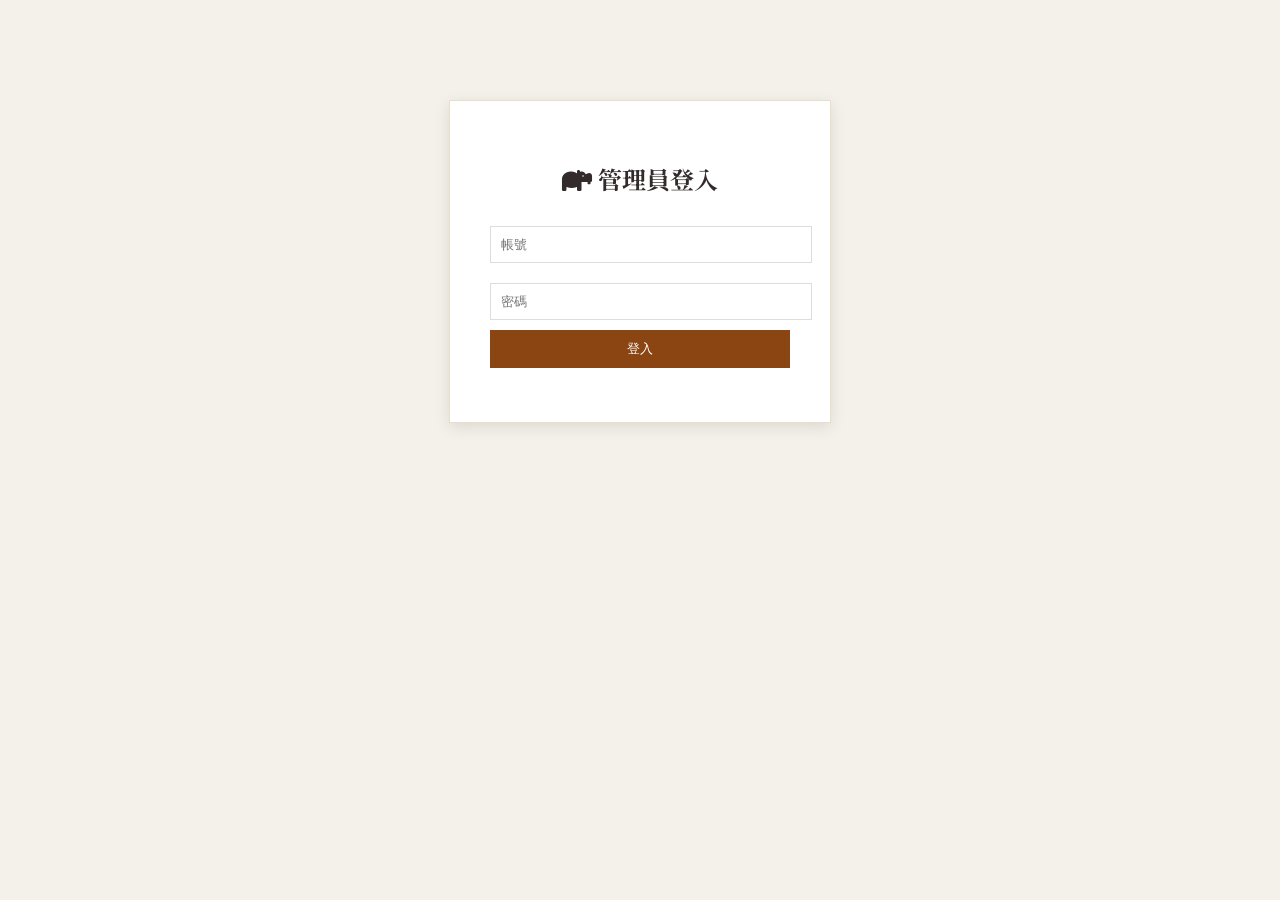
<file: login.html>
<!DOCTYPE html>
<html lang="zh-TW">
<head>
    <meta charset="UTF-8">
    <title>管理員登入 - 河馬博古幽思</title>
    <link href="https://fonts.googleapis.com/css2?family=Noto+Serif+TC:wght@400;700&display=swap" rel="stylesheet">
	<link rel="stylesheet" href="https://cdnjs.cloudflare.com/ajax/libs/font-awesome/6.0.0/css/all.min.css"> 
    <link rel="stylesheet" href="style.css">
    <style>
        .login-box { width: 300px; margin: 100px auto; padding: 40px; background: white; border: 1px solid #eaddca; box-shadow: 0 4px 15px rgba(0,0,0,0.1); text-align: center; }
        .login-box input { width: 100%; padding: 10px; margin: 10px 0; border: 1px solid #ddd; }
        .login-box button { width: 100%; padding: 10px; background: #8b4513; color: white; border: none; cursor: pointer; }
    </style>
</head>
<body style="background: #f4f1ea;">
    <div class="login-box">
        <h2><i class="fa-solid fa-hippo"></i> 管理員登入</h2>
        <input type="text" id="username" placeholder="帳號">
        <input type="password" id="password" placeholder="密碼" onkeypress="handleLoginKey(event)">
        <button onclick="doLogin()">登入</button>
        <p id="msg" style="color: red; font-size: 14px;"></p>
    </div>

    <script>
        function handleLoginKey(event) {
            if (event.key === 'Enter') {
                doLogin();
            }
        }

        async function doLogin() {
            const user = document.getElementById('username').value;
            const pass = document.getElementById('password').value;
            
            const res = await fetch('/api/login', {
                method: 'POST',
                headers: { 'Content-Type': 'application/json' },
                body: JSON.stringify({ username: user, password: pass })
            });
            
            const result = await res.json();
			if (result.success) {
				// 存入 localStorage (包含 username 和 userId)
				localStorage.setItem('user', JSON.stringify({
					username: user,
					userId: result.userId // 確保後端 API 有回傳這個
				}));
				
				// 如果是 admin 就去後台，否則回首頁
				if (user === 'admin') {
					window.location.href = '/admin';
				} else {
					window.location.href = 'index.html';
				}
			}
        }
    </script>
</body>
</html>
</file>
<file: style.css>
:root {
	--primary-color: #8b4513;
	--accent-color: #8B4513;
	--bg-color: #f4f1ea;
	--text-color: #332b2b;
	--danger-color: #ff4d4d;
	--panel-bg: #ffffff;
}

/*
#common-header {
    display: contents; /* 這會讓 header 像透明一樣，讓內部的 nav 直接對應 body 固定 
}
*/

body {
	font-family: 'Noto Serif TC', serif;
	background-color: var(--bg-color);
	color: var(--text-color);
	margin: 0;
	padding-bottom: 50px;
}

/* 導覽列：使用 Sticky 固定在頂部 */
#common-header nav{
	background: white;
	padding: 0 8%;
	display: flex;
	justify-content: space-between;
	align-items: center;
	box-shadow: 0 2px 10px rgba(0,0,0,0.05);
	position: sticky;
	top: 0;
	z-index: 1001; /* 確保在最上層 */
	height: 70px; /* 固定高度比較好計算 */
	box-sizing: border-box;
}

.logo { 
	font-size: 1.5rem !important; 
	font-weight: bold; 
	color: var(--primary-color);
	white-space: nowrap; /* 防止文字換行導致視覺變形 */
    display: flex;
    align-items: center;
}

.logo i {
    margin-right: 10px; /* 調整圖示與文字間距 */
    font-size: 1.8rem;   /* 確保圖示大小也一致 */
}

.cart-status {
	background: var(--primary-color);
	color: white;
	padding: 8px 25px;
	border-radius: 30px;
	cursor: pointer;
	font-weight: bold;
	transition: 0.3s;
	white-space: nowrap;
}
.cart-status:hover { opacity: 0.9; transform: scale(1.05); }

/* 導覽列基礎 */
.category-wrapper {
    background: #fff;
    border-bottom: 1px solid #ddd;
    position: sticky;
    top: 70px;
    z-index: 1000;
}

/* 設定統一的網格寬度與欄位 */
.nav-bar-container, .mega-grid {
    max-width: 1000px; /* 根據你的內容調整總寬度 */
    margin: 0 auto;
    display: grid;
    /* 這裡的列數必須等於 NAV_MENU 的長度 (範例是 5 欄) */
    grid-template-columns: repeat(5, 1fr); 
}

.main-nav {
    grid-column: 1 / -1; /* 讓 ul 撐滿網格 */
    display: grid;
    grid-template-columns: inherit; /* 繼承父層的 5 欄設定 */
    list-style: none;
    padding: 15px 0;
    margin: 0;
}

.nav-item {
    text-align: center;
}

.nav-item a {
    text-decoration: none;
    color: #333;
    font-weight: bold;
    /*display: block;*/
	font-size: 1.1rem;
    transition: 0.3s;
}
.nav-item a:hover {color: var(--primary-color);}

/* 展開面板 */
.mega-menu-panel {
    position: absolute;
    top: 100%;
    left: 0;
    width: 100%;
    background: white;
    box-shadow: 0 10px 20px rgba(0,0,0,0.1);
    max-height: 0; /* 預設高度為 0 */
    overflow: hidden;
    transition: max-height 0.4s ease, opacity 0.3s;
    opacity: 0;
    border-top: 0px solid #eee;
}

/* 滑鼠移入 category-wrapper 時展開 */
.category-wrapper:hover .mega-menu-panel {
    max-height: 300px; /* 設定一個足夠大的高度 */
    opacity: 1;
    border-top: 1px solid #eee;
}

/* 分類列表對齊 */
.mega-column {
    padding: 20px 0;
    text-align: center; /* 讓子選單文字也置中對齊 */
}

.mega-sub-list {
    list-style: none; /* 移除點標記 */
    padding: 0;
    margin: 0;
}

.mega-sub-list li {
    padding: 10px;
    cursor: pointer;
    color: #666;
    transition: 0.2s;
}

/* 鼠標選到列表時的 Mark 效果 */
.mega-sub-list li:hover {
    background-color: var(--primary-color);
    color: white !important;
    border-radius: 4px;
}

.container { max-width: 1200px; margin: 40px auto; padding: 0 20px; }

.qty-label {
	font-family: 'Noto Serif TC', serif;
    font-weight: bold;
    color: var(--text-color);
    margin-right: 8px;
}

.quantity-selector {
	display: flex;
	justify-content: center;
	align-items: center;
	gap: 0;  /* 讓按鈕與輸入框連在一起 */
	margin-bottom: 15px;
}

.quantity-selector input {
	width: 45px;
	height: 32px;
	border: 1px solid #ddd;
	text-align: center;
	font-size: 1rem;
	border-left: none;
	border-right: none;
}

.qty-btn {
	background: #fff;
	border: 1px solid #ddd;
	width: 32px;
	height: 34px;
	cursor: pointer;
	font-weight: bold;
	transition: 0.2s;
}
.qty-btn:hover { background: #f5f5f5; }

.btn-add {
	background: var(--primary-color);
	color: white;
	border: none;
	padding: 10px 25px;
	border-radius: 5px;
	cursor: pointer;
	width: 100%;
	font-weight: bold;
}

/* 結帳視窗彈窗 */
.modal-overlay {
	position: fixed; top: 0; left: 0; width: 100%; height: 100%;
	background: rgba(0,0,0,0.6); backdrop-filter: blur(5px);
	display: none; /* JS 切換此項 */
	justify-content: center; align-items: center; z-index: 2000;
}
/* 當有 active 類別時顯示 */
.modal-overlay.active { display: flex; }

.modal-content {
	background: white; padding: 40px; border-radius: 20px;
	width: 90%; max-width: 500px; position: relative;
	max-height: 80vh; overflow-y: auto;
}

.cart-item {
	display: flex;
	justify-content: space-between;
	align-items: center;
	padding: 15px 0;
	border-bottom: 1px solid #eee;
}

.btn-remove {
	background: none;
	border: none;
	color: var(--danger-color); /* 紅色提示 */
	font-size: 1.1rem;
	cursor: pointer;
	margin-left: 10px;
	transition: 0.2s;
}
.btn-remove:hover {
	color: #cc0000;
	transform: scale(1.2); /* 滑鼠移上去稍微放大 */
}

.btn-pay {
	width: 100%; background: var(--accent-color); color: white;
	border: none; padding: 15px; border-radius: 10px; font-size: 1.1rem; cursor: pointer;
	font-weight: bold; margin-top: 20px;
}

.btn-close { position: absolute; top: 15px; right: 20px; font-size: 1.8rem; cursor: pointer; color: #999; }

.quantity-control {
	display: flex;
	align-items: center;
	gap: 12px;
	background: #f5f5f5;
	padding: 5px 10px;
	border-radius: 8px;
}

.nav-right-group {
    display: flex;
    align-items: center;
    gap: 20px; /* 搜尋框與購物車的間距 */
}

.search-container {
    position: relative;
    display: flex;
    align-items: center;
}

.search-container input {
    padding: 8px 35px 8px 15px;
    border: 1px solid #ddd;
    border-radius: 20px;
    outline: none;
    font-family: 'Noto Serif TC', serif;
    transition: 0.3s;
    width: 150px; /* 平時寬度 */
}

.search-container input:focus {
    width: 220px; /* 點擊時伸長 */
    border-color: var(--primary-color);
}

.search-container i {
    position: absolute;
    right: 12px;
    color: #999;
    pointer-events: none;
}

/* 頁尾樣式 */
.footer-container {
    background-color: #333; /* 深色背景 */
    color: #fff;
    padding: 40px 0 20px;
    margin-top: 50px;
}

.footer-content {
    max-width: 1000px;
    margin: 0 auto;
    display: grid;
    grid-template-columns: repeat(3, 1fr);
    gap: 30px;
    padding: 0 20px;
}

.footer-section h4 {
    border-bottom: 2px solid var(--primary-color);
    padding-bottom: 10px;
    margin-bottom: 15px;
}

.footer-section p {
    font-size: 0.9rem;
    line-height: 1.8;
    color: #ccc;
}

.footer-bottom {
    text-align: center;
    padding-top: 30px;
    border-top: 1px solid #444;
    margin-top: 30px;
    font-size: 0.8rem;
    color: #888;
}

/* 聊天室專用 CSS */
#chat-button {
    position: fixed; bottom: 30px; right: 30px;
    background: #8b4513; color: white;
    width: 60px; height: 60px; border-radius: 50%;
    display: flex; justify-content: center; align-items: center;
    cursor: pointer; box-shadow: 0 5px 15px rgba(0,0,0,0.3);
    z-index: 9999; font-size: 1.5rem;
}

.chat-window {
    position: fixed; bottom: 100px; right: 30px;
    width: 320px; height: 450px; background: white;
    border-radius: 15px; box-shadow: 0 10px 25px rgba(0,0,0,0.2);
    display: none; flex-direction: column; overflow: hidden;
    z-index: 9999;
}
.chat-window.active { display: flex; }

.chat-header { background: #8b4513; color: white; padding: 15px; display: flex; justify-content: space-between; align-items: center; }
.chat-header button { background: none; border: none; color: white; font-size: 1.5rem; cursor: pointer; }

.chat-messages { flex: 1; padding: 15px; overflow-y: auto; display: flex; flex-direction: column; gap: 10px; background: #f9f9f9; }

.msg {
    padding: 10px 15px;
    max-width: 80%;
    min-width: 50px; /* 增加最小寬度，避免太短 */
    font-size: 0.95rem;
    line-height: 1.5;
    position: relative;
    word-wrap: break-word;
    margin: 5px 0; /* 增加上下間距 */
}

/* 確保時間縮小一點，並與內容換行 */
.msg small {
    display: block;
    margin-top: 4px;
    text-align: right; /* 時間靠右對齊 */
}

/* 訪客自己 (右邊) */
.msg.user {
    align-self: flex-end;
    background-color: #f4f1ea;
    border-radius: 10px 0 10px 10px;
    margin-left: 50px;
}

/* 店家回覆 (左邊) */
.msg.bot {
    align-self: flex-start;
    background-color: #ffffff;
    border: 1px solid #ddd;
    border-radius: 0 10px 10px 10px;
    margin-right: 50px;
}

.chat-input-area { display: flex; padding: 12px; border-top: 1px solid #eee; background: white; }
.chat-input-area input { flex: 1; border: none; outline: none; padding: 5px; font-size: 1rem; }
.chat-input-area button { background: none; border: none; color: #8b4513; cursor: pointer; font-size: 1.2rem; }

/* 手機版導覽列優化 */
@media (max-width: 768px) {
    #common-header nav {
        padding: 0 15px; /* 減少左右留白，爭取空間 */
        gap: 10px;       /* 縮小 logo、搜尋框與購物車之間的間距 */
    }

    .logo {
        font-size: 1.1rem; /* 稍微縮小 Logo 字體 */
        white-space: nowrap; /* 確保 Logo 不會斷行 */
    }

    .nav-right-group {
        flex: 1; /* 讓搜尋框佔據剩餘空間 */
        margin: 0 5px;
    }

    #search-input {
        width: 100%;    /* 讓搜尋框自動伸縮 */
        padding: 6px 10px;
        font-size: 14px;
    }

    .cart-status {
        font-size: 0.9rem; /* 稍微縮小購物車字體 */
        white-space: nowrap; /* 確保購物車字樣不換行 */
        padding: 5px 8px;
        background: var(--primary-color);
        color: white;
        border-radius: 20px;
    }
}

/* 強制修正後台導覽列，不與前台樣式衝突 */
nav {
    position: relative !important; 
    top: 0 !important;
    width: 100%;
    box-sizing: border-box;
    z-index: 10;
}
.admin-layout {
    height: calc(100vh - 70px); /* 扣除 nav 高度 */
}

/* 登入註冊按鈕樣式 */
.auth-group {
    display: flex;
    align-items: center;
    gap: 10px;
    margin-right: 15px;
}

.auth-btn {
    background: transparent;
    border: 1px solid var(--primary-color);
    color: var(--primary-color);
    padding: 5px 12px;
    border-radius: 4px;
    cursor: pointer;
    font-size: 0.9rem;
    transition: 0.3s;
}

.auth-btn:hover {
    background: var(--primary-color);
    color: white;
}

.auth-btn.register {
    background: var(--primary-color);
    color: white;
}

.auth-btn.logout {
    border-color: #999;
    color: #666;
}

.user-name {
    font-size: 0.9rem;
    color: #555;
    margin-right: 5px;
}
</file>
